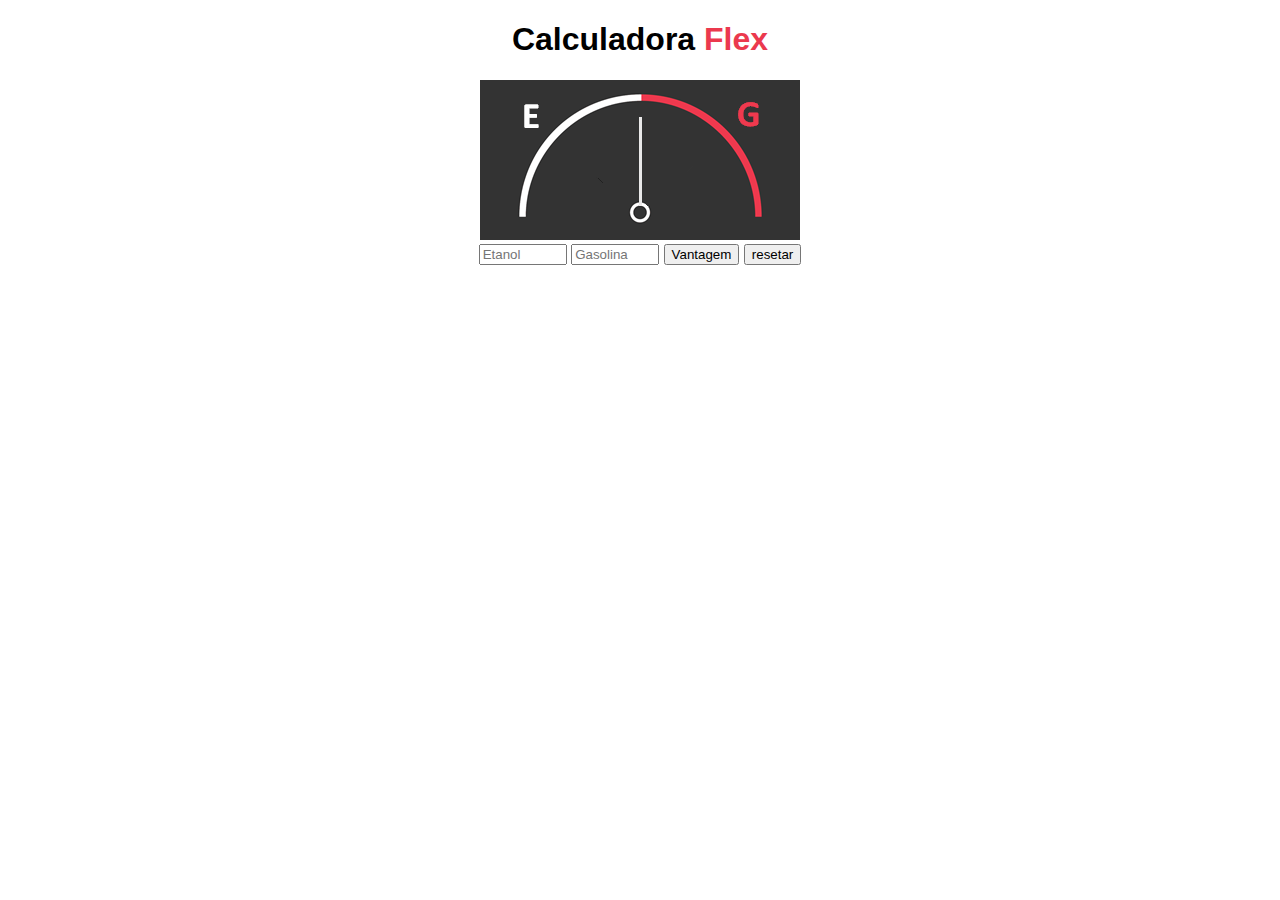
<file: JavaScript/appflex/index.html>
<!--https://www.youtube.com/watch?v=qlRvwDCfRgM&list=PLbEOwbQR9lqyuy7U1YjGgBv0x2Hzuw569&index=6  aula video professor jose de assis 1 video-->
<!--https://www.youtube.com/watch?v=NXHtTjHk67c&list=PLbEOwbQR9lqyuy7U1YjGgBv0x2Hzuw569&index=7  aula video 2 -->
<!DOCTYPE html>
<html lang="pt-br">

<head>
    <meta charset="UTF-8">
    <meta http-equiv="X-UA-Compatible" content="IE=edge">
    <meta name="viewport" content="width=device-width, initial-scale=1.0">

    <title>appflex</title>
    <link rel="stylesheet" href="style.css">
</head>

<body>
    <div id="container"> <!---->
        <h1>Calculadora <span>Flex</span> </h1>

        <img src="icons/neutro.png" alt="visor da calculadora" id="status">

        <form name = "frmFlex"><!--name: serve para pegar o conteudo para o javascript da vida-->
            <input type="number" class="caixa" placeholder="Etanol" name="txtetanol" > <!--placeholder: ele coloca uma marca da agua dentro do bloco e precisa estar dentro do form / class: voce consegue reutilizar o mesmo estilo para duas coisas diferentes mas as duas irão mudar--> 
            <input type="number" class="caixa" placeholder="Gasolina" name="txtgasolina">

            <input type="button" value="Vantagem" onclick="calcular()" > <!--input button cria um botão--> <!--onclick é um evento, quando clicar em um componente dispara um evento-->
            <input type="reset" value="resetar"   onclick="limpar()">


        </form>
    </div>
    <script src="flex.js" > </script> <!--ligação com o documento JS--> <!--usar o <script> antes do fechamento do body-->

</body>

</html>
</file>
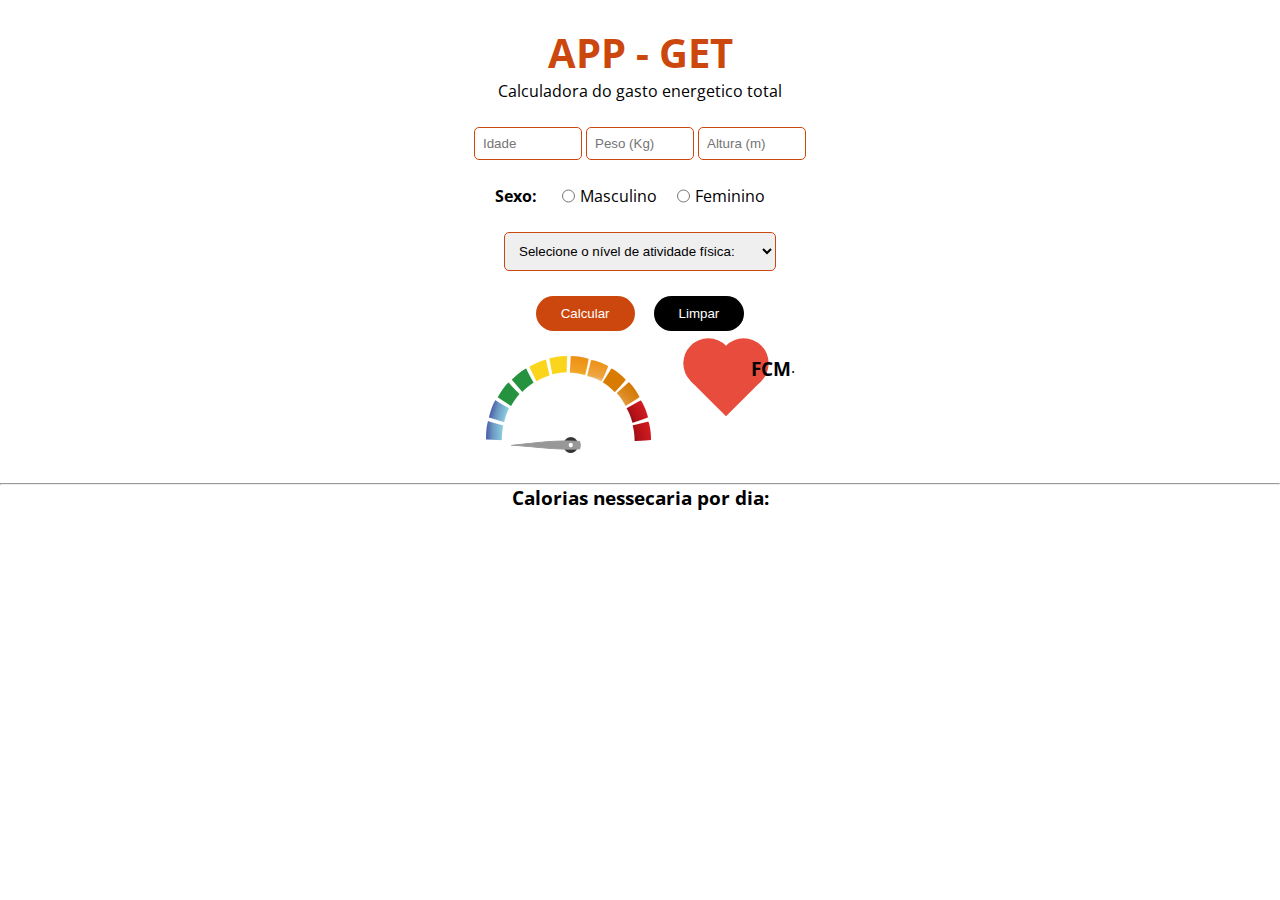
<file: JavaScript/appGET/index.html>
<!DOCTYPE html>
<html lang="pt-br">

<head>
    <meta charset="UTF-8">
    <meta http-equiv="X-UA-Compatible" content="IE=edge">
    <meta name="viewport" content="width=device-width, initial-scale=1.0">
    <title>APP - GET</title>
    <link rel="stylesheet" href="style.css">
    <link rel="icon" href="icons/balanca.png" type="image/x-icon">
</head>

<body>
    <header>
        <h1>APP - GET</h1>
        <p>Calculadora do gasto energetico total</p>
    </header>
    <form name="frmIMC">
        <input type="number" name="txtIdade" placeholder="Idade">
        <input type="number" name="txtPeso" placeholder="Peso (Kg)">
        <input type="number" name="txtAltura" placeholder="Altura (m)">
        <div class="Radio">
            <p>Sexo:</p>
            <input type="radio" name="grupo" id="m"><span class="Sexo">Masculino</span>
            <input type="radio" name="grupo" id="f"><span class="Sexo"> Feminino</span>
        </div>
        <select name="nivel" id="atividade">
            <option value="" selected>Selecione o nível de atividade física: </option>
            <option value="1.2">Sedentário (trabalho de escritório)</option>
            <option value="1.375">Exercício leve (1-2 dias/semana)</option>
            <option value="1.55">Exercício moderado (3-5 dias/semana)</option>
            <option value="1.725">Exercício pesado (6-7 dias/semana)</option>
            <option value="1.9">Atleta (2x dia)</option>
        </select>
        <br>
        <input type="button" value="Calcular" onclick="calcular()">
        <input type="reset" value="Limpar" onclick="limpar()">
    </form>

    <!--Info (IMC E FCM)-->
    <div class="Info">
        <div class="Peso">
            <img src="icons/reset.png" alt="marcador IMC" id="grafico">
            <h3 id="imc"></h3>
            <h4 id="status"></h4>
        </div>
        <!--Coração-->
        <div class="Fcm">
            <div class="Coracao">
                <div class="Quadrado"></div>
                <div class="Circulo Top"></div>
                <div class="Circulo Left"></div>
            </div>
            <h3 id="freq">FCM</h3>
        </div>.
    </div>
    <hr>
    <h3>Calorias nessecaria por dia:</h3>
    <h4 id="calorias"></h4>
    <script src="get.js"></script>
</body>

</html>
</file>
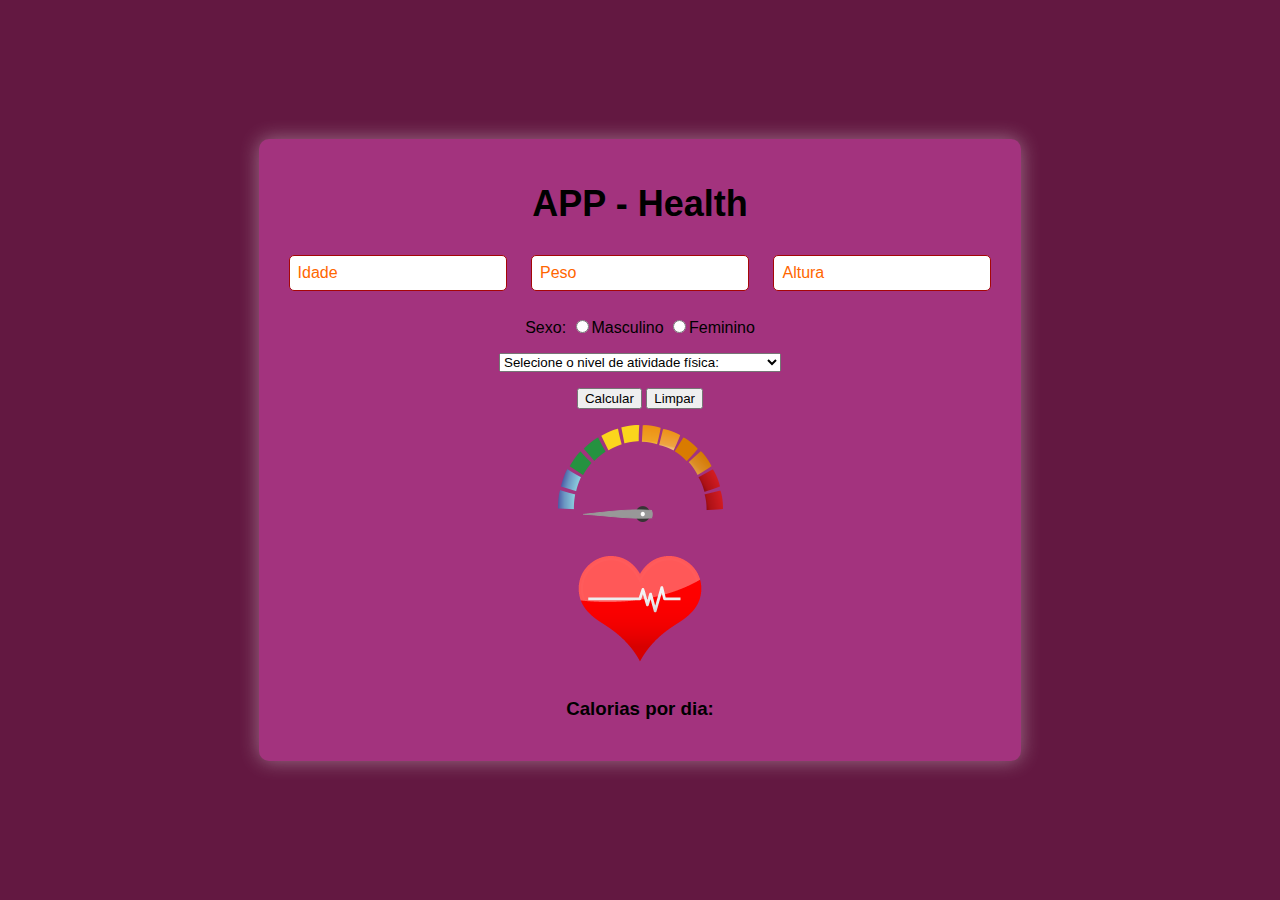
<file: JavaScript/appHealth/index.html>
<!DOCTYPE html>
<html lang="pt-br">

<head>
    <meta charset="UTF-8">
    <meta http-equiv="X-UA-Compatible" content="IE=edge">
    <meta name="viewport" content="width=device-width, initial-scale=1.0">
    <title>APP - Health</title>
    <link rel="stylesheet" href="style.css">
</head>

<body>
    <div id="main">
        <h1>APP - Health</h1>
        <form name="frmIMC">
            <input type="number" name="txtIdade" placeholder="Idade" class="Caixa">
            <input type="number" name="txtPeso" placeholder="Peso" class="Caixa">
            <input type="number" name="txtAltura" placeholder="Altura" class="Caixa">
            <p>
                Sexo:
                <input type="radio" name="grupo" id="m">Masculino
                <input type="radio" name="grupo" id="f">Feminino
            </p>
            <p>
                <select name="nivel" id="atividade">
                    <option value="" selected>Selecione o nivel de atividade física:</option>
                    <option value="1.2">Sedentário (Trabalho de escritório)</option>
                    <option value="1.375">Exercicio leve (1 - 2 dias por semana)</option>
                    <option value="1.55">Exercicio moderado (3 - 5 dias por semana)</option>
                    <option value="1.725">Exercicio pesado (6 - 7 dias por semana)</option>
                    <option value="1.9">Atleta (2x dia)</option>
                </select>
            </p>
            <p>
            <input type="button" value="Calcular" onclick="calcular()">
            <input type="reset" value="Limpar" onclick="limpar()">
            <p>
        </form>
        <img src="icons/reset.png" alt="marcador IMC" id="grafico">
        <h3 id="imc"></h3>
        <h4 id="status"></h4>
        <img src="icons/heart.png" alt="coração">
        <h3 id="freq"></h3>
        <h3>Calorias por dia:</h3>
        <h4 id="calorias"></h4>
    </div>
    <script src="health.js"></script>
</body>
</html>
</file>
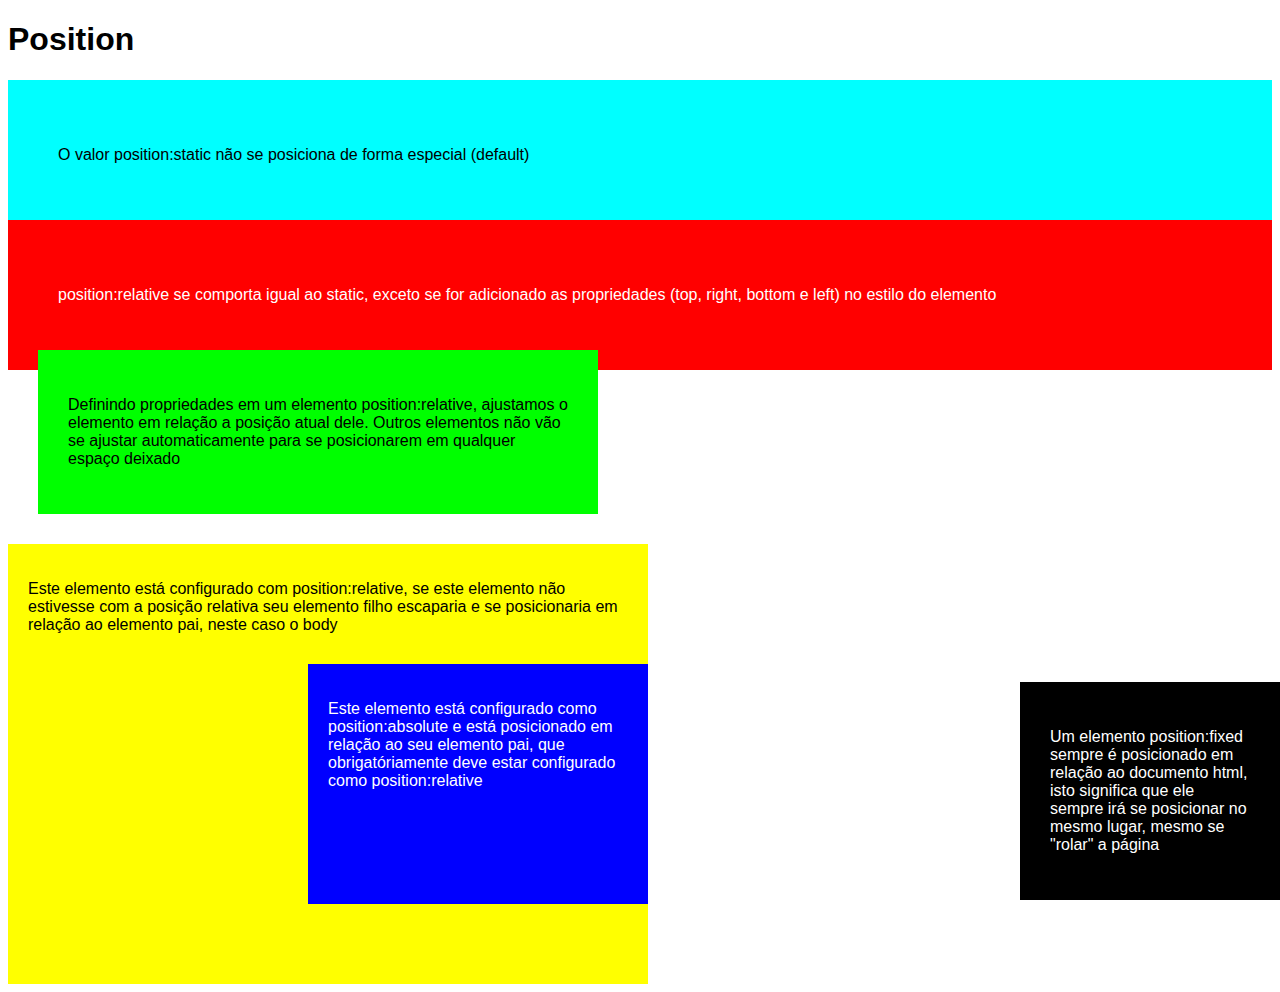
<file: JavaScript/estudo_position/index.html>
<!DOCTYPE html>
<html lang="pt-br">
<head>
	<meta charset="UTF-8">
	<title>Estudo do position</title>
	<link rel="stylesheet" href="style.css">
</head>
<body>
	<h1>Position</h1>
	
	<div id="static">
		<p>O valor position:static não se posiciona de forma especial (default)</p>
	</div>
	
	<div id="relative1">
		<p>position:relative se comporta igual ao static, exceto se for adicionado as propriedades (top, right, bottom e left) no estilo do elemento</p>	
	</div>	

	<div id="relative2">
		<p>Definindo propriedades em um elemento position:relative, ajustamos o elemento em relação a posição atual dele. Outros elementos não vão se ajustar automaticamente para se posicionarem em qualquer espaço deixado</p>		
	</div>

	<div id="relative3">
		<p>Este elemento está configurado com position:relative, se este elemento não estivesse com a posição relativa seu elemento filho escaparia e se posicionaria em relação ao elemento pai, neste caso o body</p>
	
		<div id="absolute">
			<p>Este elemento está configurado como position:absolute e está posicionado em relação ao seu elemento pai, que obrigatóriamente deve estar configurado como position:relative</p>
		</div>
	</div>

	<div id="fixed">
		<p>Um elemento position:fixed sempre é posicionado em relação ao documento html, isto significa que ele sempre irá se posicionar no mesmo lugar, mesmo se "rolar" a página</p>
	</div>

</body>
</html>
</file>
<file: JavaScript/appflex/style.css>
body{
    font-family: sans-serif;
}


#container{
    text-align: center; /* text-aling: alinhar o text // center pra centralizar /*/
}

span{
    color:  #eb394e;
}


.caixa{
    width: 80px;
}
</file>
<file: JavaScript/appHealth/style.css>
/* /* body {
    font-family:Georgia, 'Times New Roman', Times, serif ;
}

#main{
    text-align: center;
}

.Caixa {
    width: 80px;
    border-radius: 15px;
}

input[type=number]::-webkit-inner-spin-button {
    -webkit-appearance: none;
}
input[type=number] {
    -moz-appearance: textfield;
    appearance: textfield;
} */
body {
    font-family: 'Arial', sans-serif;
    background-color: #631841; /* Dark background color */
    color: #000000; /* Orange text color */
    margin: 0;
    padding: 0;
    display: flex;
    justify-content: center;
    align-items: center;
    height: 100vh;
}

#main {
    text-align: center;
    background-color: #a3337e; /* Darker background color for the main content */
    padding: 20px;
    border-radius: 10px;
    box-shadow: 0px 0px 20px 0px rgba(247, 247, 247, 0.4);
}

h1 {
    font-size: 36px;
    margin-bottom: 20px;
}

.Caixa {
    margin: 10px;
    padding: 8px;
    font-size: 16px;
    width: 200px;
    border: 1px solid #a50606; /* Orange border color */
    border-radius: 5px;
    background-color: #ffffff; /* Dark background color for inputs */
    color: #922d25; /* Orange text color for inputs */
}

.Caixa::placeholder {
    color: #ff6600; /* Orange placeholder text color */
}

.calcular, .limpar {
    background-color: #f30d05; /* Orange button background color */
    color: #ffffff; /* Dark text color for buttons */
    padding: 10px 20px;
    border: none;
    cursor: pointer;
    font-size: 18px;
    border-radius: 5px;
}

.calcular:hover, .limpar:hover {
    background-color: #020202; /* Lighter orange on button hover */
}
</file>
<file: JavaScript/estudo_position/style.css>
/**
* Estudo do posicionamento do elementos (position)
* @author Professor José de Assis
* data 26/09/2018
*/

body{
	font-family: sans-serif;
}

#static{
	position: static;
	padding: 50px; /* box-model - em volta do elemento */
	background-color: #00ffff; 
}

#relative1{
	position: relative;
	padding: 50px;
	background-color: #ff0000;
	color: #ffffff;
	top: -10px;
}

#relative2{
	position: relative;
	width: 500px;
	background-color: #00ff00;
	padding: 30px;
	top: -30px;
	left: 30px;
}

#relative3{
	position: relative;
	width: 600px;
	height: 400px;
	background-color: #ffff00;
	padding: 20px;	
}

#absolute{
	position: absolute;
	width: 300px;
	height: 200px;
	background-color: #0000ff;
	color: #ffffff;
	padding: 20px;
	top: 120px;
	right: 0px;
}

#fixed{
	position: fixed;
	width: 200px;
	padding: 30px;
	background-color: #000000;
	color: #ffffff;
	right: 0px;
	bottom: 0px;
}
</file>
<file: JavaScript/appGET/style.css>
/* Importação do fonto*/
@import url('https://fonts.googleapis.com/css2?family=Open+Sans:wght@400;700&display=swap');

/* CSS Reset*/
* {
    margin: 0;
    padding: 0;
}

body {
    font-family: 'Open Sans', sans-serif;
    font-size: 1em;
    text-align: center;
}

/* cabeçalho */
header {
    margin: 25px 0px 25px 0px;
    /* top right bottom left */
}

header h1 {
    font-size: 2.5em;
    color: #cc470d;
}

/* Formulário */
input[type=number] {
    width: 90px;
    padding: 8px;
    border-radius: 5px;
    border: 1px solid #cc470d;
}

/*tirar setinhas*/

input[type=number]::-webkit-inner-spin-button {
    /* retirar as setinhas o input number do chrome */
    -webkit-appearance: none;
}

input[type=number] {
    /* retirar as setinhas o input number fire fox*/

    -moz-appearance: textfield;
    appearance: textfield;
}

.Radio {
    display: flex;
    justify-content: center;
    margin: 25px 0px 25px 0px;
}

.Radio p {
    padding-right: 25px;
    font-weight: 700;
}

.Sexo {
    padding: 0px 20px 0px 5px;
}

#atividade {
    margin-bottom: 25px;
    padding: 10px;
    border-radius: 5px;
    border: 1px solid #cc470d;
}

input[type=button] {
    padding: 10px 25px 10px 25px;
    margin-right: 15px;
    border-radius: 25px;
    border: none;
    background-color: #cc470d;
    color: #fff;
}

input[type=reset] {
    padding: 10px 25px 10px 25px;
    border-radius: 25px;
    border: none;
    background-color: #000;
    color: #fff;
}

/** Info IMC e FCM **/
.Info {
    display: flex;
    justify-content: center;
    text-align: center;
    margin: 25px 0px 25px 0px;
}

.Peso {
    text-align: center;
}

.Fcm {
    display: flex;
    justify-content: center;
    text-align: center;
}

/*** Calorias ***/
#caloria {
    font-size: 2em;
    font-weight: 700;
    color: #cc470d;
}

/*** Coração pulsando ***/

.Coracao {
    width: 50px;
    height: 50px;
    /* border:  1px solid #00ff00; */
    position: relative;
    transform: rotate(-135deg);
    margin-left: 50px;
    animation: pulsar 0.7s infinite alternate;
    z-index: -1;
}

.Quadrado {
    width: 50px;
    height: 50px;
    /* border: 1px solid #000; */
    position: absolute;
    background-color: #e74c3c;
}

.Circulo {
    width: 50px;
    height: 50px;
    /* border: 1px solid #000; */
    border-radius: 50px;
    position: absolute;
    background-color: #e74c3c;
}

.Top {
    top: 50%;
}

.Left {
    left: 50%;
}

/* Animação cm CSS */
@keyframes pulsar {
    0% {
        transform: scale(0.95) rotate(-135deg);
    }

    100% {
        transform: scale(1.15) rotate(-135deg);
    }
}

/* rotacionar tela */
@media screen and (min-width: 576px) and (max-width: 992px) and (orientation: landscape) {
    html {
        transform: rotate(-90deg);
        transform-origin: left top;
        width: 100vh;
        overflow-x: hidden;
        position: absolute;
        top: 100%;
        left: 0;
    }
}
</file>
